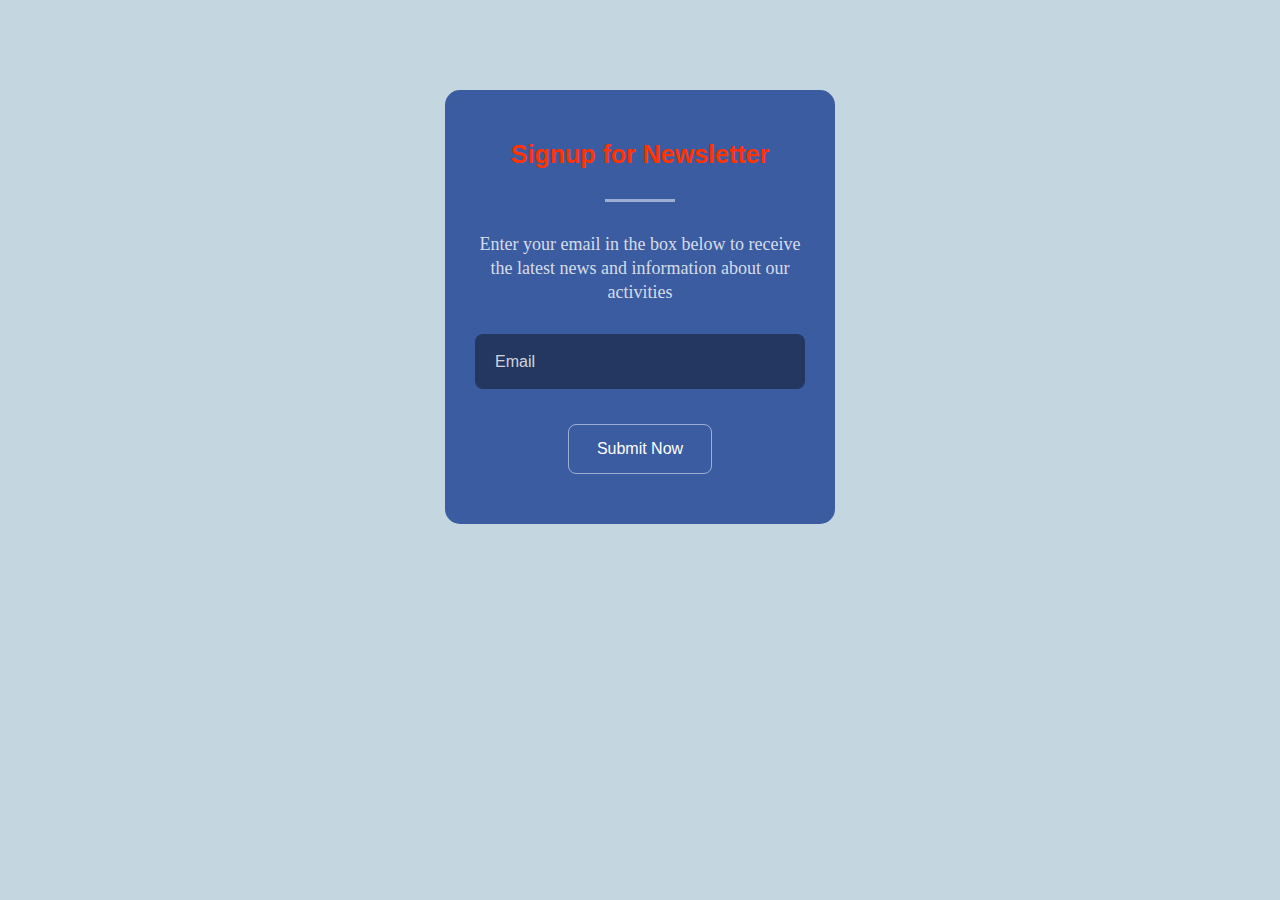
<file: index.html>
<!DOCTYPE html>
<html lang="en">
  <head>
    <meta charset="UTF-8" />
    <meta name="viewport" content="width=device-width, initial-scale=1.0" />
    <title>Email Signup Form new </title>
    <link rel="stylesheet" href="styles.css" />
  </head>
  <body>
    <div class="newsletter">
      <h1>Signup for Newsletter</h1>
      <hr />
      <p>
        Enter your email in the box below to receive the latest news and
        information about our activities
      </p>
      <form>
        <input type="email" placeholder="Email" required />
        <br />
        <button type="submit">Submit Now</button>
      </form>
    </div>
  </body>
</html>
</file>
<file: styles.css>
* {
  margin: 0;
  padding: 0;
}
body {
  font-family: sans-serif;
  background: #c4d7e0;
  min-height: 100vh;
  padding: 90px 0;
  box-sizing: border-box;
}
.newsletter {
  background: #3b5ca0;
  margin: 0 auto;
  text-align: center;
  max-width: 330px;
  padding: 50px 30px;
  border-radius: 15px;
}
.newsletter h1 {
  color: #ff3300;
  font-size: 25px;
  font-family: "Segoe UI", Tahoma, Geneva, Verdana, sans-serif;
}
.newsletter hr {
  width: 70px;
  height: 3px;
  margin: 30px auto;
  border: 0;
  background: rgba(255, 255, 255, 0.5);
}
.newsletter p {
  font-size: 18px;
  line-height: 24px;
  color: rgba(255, 255, 255, 0.8);
  margin-bottom: 30px;
  font-family: Cambria, Cochin, Georgia, Times, "Times New Roman", serif;
}
.newsletter input {
  border-radius: 8px;
  background-color: rgba(0, 0, 0, 0.4);
  width: 100%;
  height: 55px;
  border: 0px;
  padding: 0 20px;
  color: rgba(255, 255, 255, 0.8);
  margin-bottom: 35px;
  outline: none;
  box-sizing: border-box;
  font-size: 16px;
}
::placeholder {
  color: rgba(255, 255, 255, 0.8);
}
.newsletter button {
  border: 1px solid rgba(255, 255, 255, 0.5);
  border-radius: 8px;
  height: 50px;
  background-color: transparent;
  color: #fff;
  padding: 0px 28px;
  cursor: pointer;
  transition: 0.5s;
  font-size: 16px;
}
.newsletter button:hover {
  background-color: #233760;
  border-color: #233760;
}
</file>
